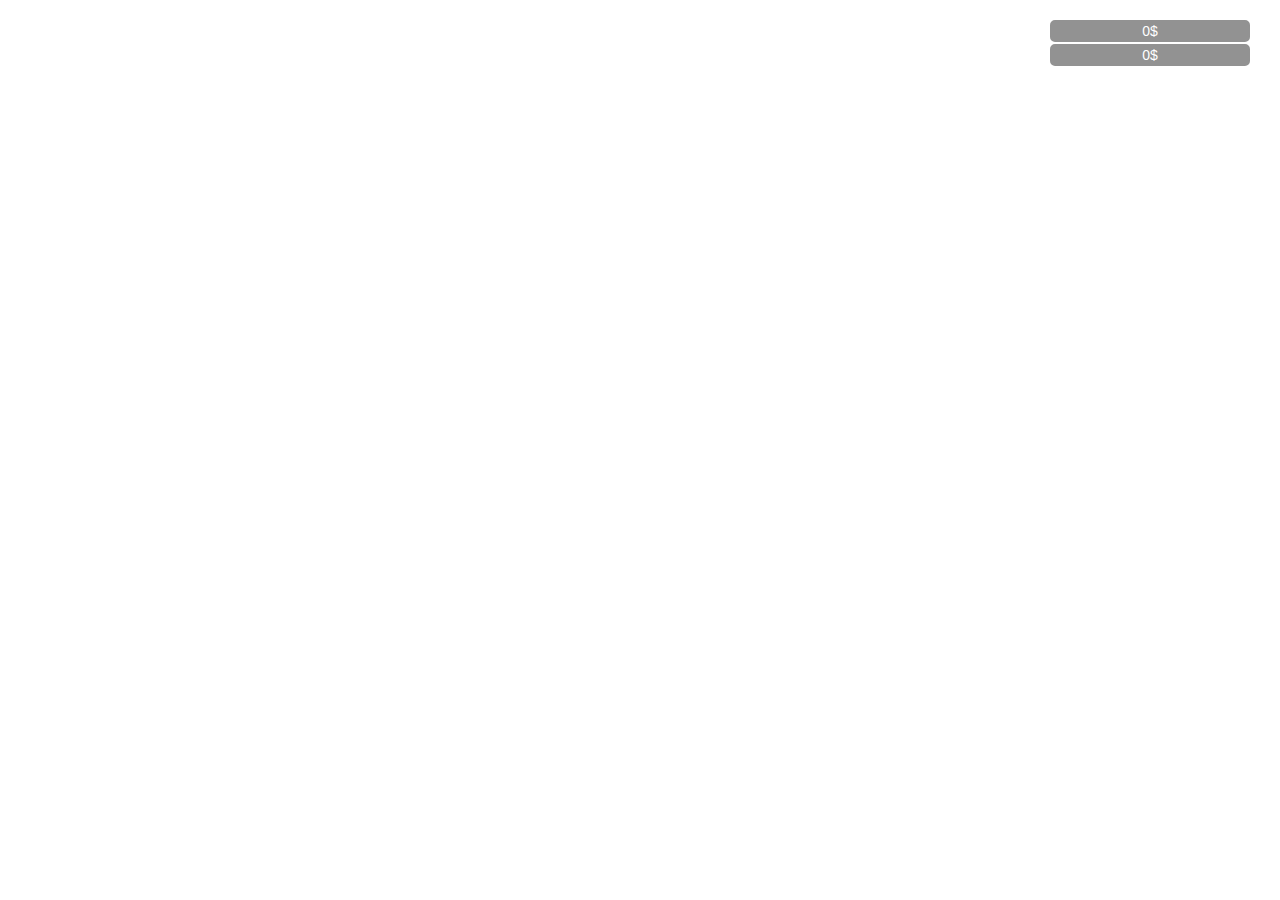
<file: LosMoney/client/html/index.html>
<!DOCTYPE html>
<html lang="en">
    <head>
        <meta charset="UTF-8" />
        <meta name="viewport" content="width=device-width, initial-scale=1.0" />
        <title>Astro-Life Money</title>
        <link rel="stylesheet" href="css/style.css" />
        <link rel="stylesheet" href="css/font-awesome.min.css" />
    </head>
    <body>
        <div class="content">
            <p id="money_hand">0$</p>
            <div class="placeholder"></div>
            <p id="money_bank">0$</p>
        </div>
    </body>
    <script src="app.js"></script>
</html>
</file>
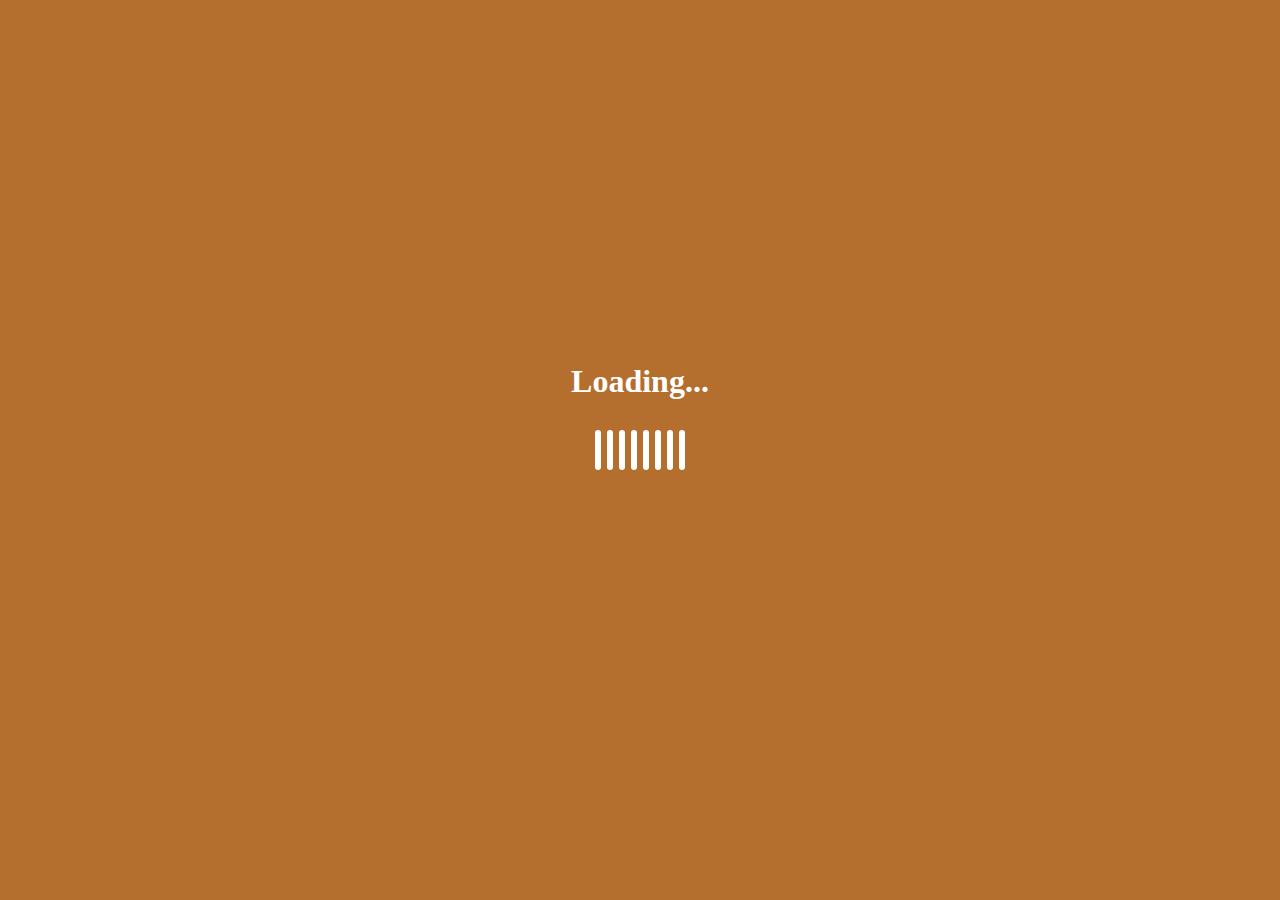
<file: LosCore/client/html/loading/index.html>
<!DOCTYPE html>
<html lang="en" dir="ltr">
    <head>
        <meta charset="utf-8" />
        <title></title>
        <link rel="stylesheet" href="style.css" />
    </head>
    <body>
        <h1 class="title">Loading...</h1>
        <div class="loading">
            <div class="obj"></div>
            <div class="obj"></div>
            <div class="obj"></div>
            <div class="obj"></div>
            <div class="obj"></div>
            <div class="obj"></div>
            <div class="obj"></div>
            <div class="obj"></div>
        </div>
    </body>
</html>
</file>
<file: LosMoney/client/html/css/style.css>
* {
    margin: 0;
    padding: 0;
    -webkit-font-smoothing: antialiased;
    -webkit-user-select: none;
    -webkit-user-drag: none;
}

body {
    font-family: 'Segoe UI', 'Segoe UI Symbol', Arial, sans-serif;
    width: 100%;
    height: 100%;
    font-size: 16px;
    overflow: hidden;
}

.content {
    position: absolute;
    top: 5px;
    right: 15px;
    width: 200px;
    height: 25px;
    padding: 15px;
    opacity: 0.85;
}

.content p {
    border: solid;
    border-color: grey;
    background-color: grey;
    border-radius: 5px;
    text-align: center;
    color: white;
}

.placeholder {
    margin-top: 2px;
    margin-bottom: 2px;
}

@media screen and (max-width: 2560px) {
    body {
        font-size: 20px;
    }
}
@media screen and (max-width: 1440px) {
    body {
        font-size: 16px;
    }
}

@media screen and (max-width: 1280px) {
    body {
        font-size: 14px;
    }
}
</file>
<file: LosCore/client/html/loading/style.css>
body {
    margin: 0;
    padding: 0;
    background: #b46e2d;
}

.loading {
    position: absolute;
    top: 50%;
    left: 50%;
    transform: translate(-50%, -50%);
    height: 40px;
    display: flex;
    align-items: center;
}

.title {
    height: 50px;
    position: absolute;
    top: 40%;
    left: 50%;
    transform: translate(-50%, -50%);
    text-align: center;
    color: white;
    display: flex;
    align-items: center;
}

.obj {
    width: 6px;
    height: 40px;
    background: white;
    margin: 0 3px;
    border-radius: 10px;
    animation: loading 0.8s infinite;
}

.obj:nth-child(2) {
    animation-delay: 0.1s;
}

.obj:nth-child(3) {
    animation-delay: 0.2s;
}

.obj:nth-child(4) {
    animation-delay: 0.3s;
}

.obj:nth-child(5) {
    animation-delay: 0.4s;
}

.obj:nth-child(6) {
    animation-delay: 0.5s;
}

.obj:nth-child(7) {
    animation-delay: 0.6s;
}

.obj:nth-child(8) {
    animation-delay: 0.7s;
}

@keyframes loading {
    0% {
        height: 0;
    }
    50% {
        height: 40px;
    }
    100% {
        height: 0;
    }
}
</file>
